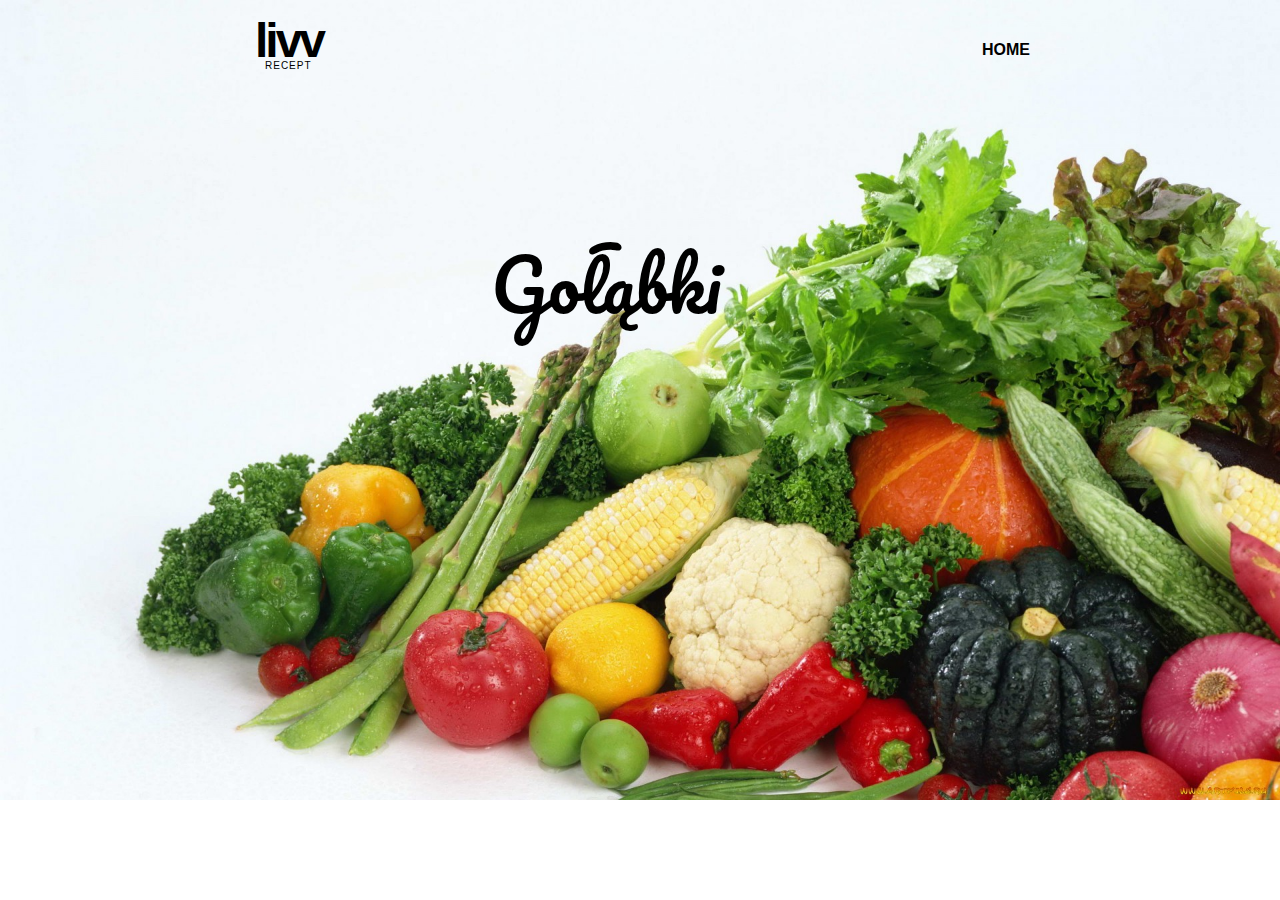
<file: index.html>
<!DOCTYPE html>

<html lang="nl">
<head>
    
	<title>Gołąbki</title>
    <link rel="stylesheet" type="text/css" href="style.css">
    <meta charset="utf-8">
    
</head>
    
<body>
    <header>
        
    <!-- LOGO -->
        <div id="logo">
            <h1>Livv</h1>
            <p>Recept</p>
        </div>
        
    <!-- BUTTON / MENU-->
        <nav class="dropdown">
          <a href="index.html" class="dropbtn">Home</a>
            <div class="dropdown-content">
                <a href="over.html">Over recept</a>
                <a href="ingr.html">Ingredienten</a>
            </div>
        </nav>

    </header>
    
    <section id="title"> 
    <!-- TITLE -->
        
            <link href="https://fonts.googleapis.com/css?family=Pacifico" rel="stylesheet">
            <p>Gołąbki</p>
        
    </section>
    <footer> </footer>
    
</body>
</html>
</file>
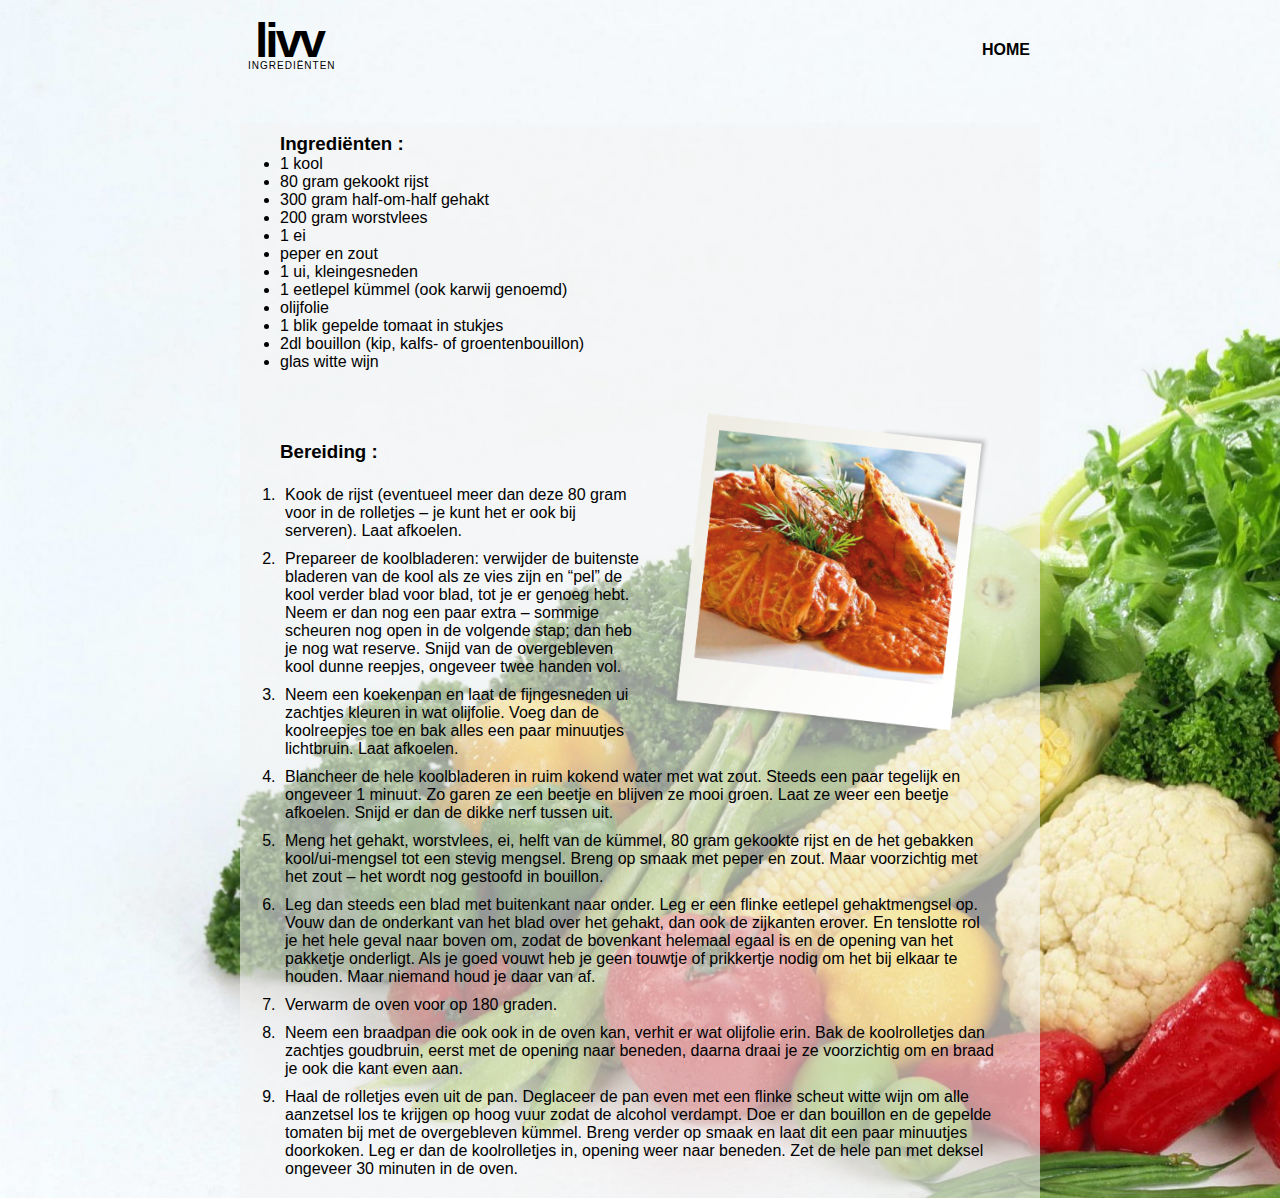
<file: ingr.html>
<!DOCTYPE html>

<html lang="nl">
<head>
    
	<title>Gołąbki</title>
    <link rel="stylesheet" type="text/css" href="style.css">
    <meta charset="utf-8">
    
</head>
    
<body>
    <header id="header">
        
    <!-- LOGO -->
        <div id="logo">
            <h1>Livv</h1>
                <div id="logo1">
                    <p>Ingrediënten</p> 
                </div>
        </div>
        
    <!-- BUTTON / MENU-->
        <nav class="dropdown">
          <a href="index.html" class="dropbtn">Home</a>
            <div class="dropdown-content">
                <a href="over.html">Over recept</a>
                <a href="ingr.html">Ingrediënten</a>
            </div>
        </nav>

    </header>
    
    <section id="transparent1"> 
    <!-- INHOUD -->
            <!-- INGREDIENTEN -->
            <div id="ingr">
                <h3>Ingrediënten :</h3>
                    <ul>
                    <li>1 kool</li>
                    <li>80 gram gekookt rijst</li>
                    <li>300 gram half-om-half gehakt </li>
                    <li>200 gram worstvlees</li>
                    <li>1 ei</li>
                    <li>peper en zout</li>
                    <li>1 ui, kleingesneden</li>
                    <li>1 eetlepel kümmel (ook karwij genoemd)</li>
                    <li>olijfolie</li>
                    <li>1 blik gepelde tomaat in stukjes</li>
                    <li>2dl bouillon (kip, kalfs- of groentenbouillon)</li>
                    <li>glas witte wijn</li>
                </ul>
            </div>
            
        <!-- BEREIDING -->
            <div id="ft2"><img src="jpg/foto2.png" id="golabek1" alt="Gołąbki"></div>
            <div id="stappen">
                <h3>Bereiding :</h3>
                <br><ol>
                    <li>Kook de rijst (eventueel meer dan deze 80 gram voor in de rolletjes – je kunt het er ook bij serveren). Laat afkoelen.</li>
                    <li>Prepareer de koolbladeren: verwijder de buitenste bladeren van de kool als ze vies zijn en “pel” de kool verder blad voor blad, tot je er genoeg hebt. Neem er dan nog een paar extra – sommige scheuren nog open in de volgende stap; dan heb je nog wat reserve. Snijd van de overgebleven kool dunne reepjes, ongeveer twee handen vol.</li>
                    <li>Neem een koekenpan en laat de fijngesneden ui zachtjes kleuren in wat olijfolie. Voeg dan de koolreepjes toe en bak alles een paar minuutjes lichtbruin. Laat afkoelen.</li>
                    <li>Blancheer de hele koolbladeren in ruim kokend water met wat zout. Steeds een paar tegelijk en ongeveer 1 minuut. Zo garen ze een beetje en blijven ze mooi groen. Laat ze weer een beetje afkoelen. Snijd er dan de dikke nerf tussen uit.</li>
                    <li>Meng het gehakt, worstvlees, ei, helft van de kümmel, 80 gram gekookte rijst en de het gebakken kool/ui-mengsel tot een stevig mengsel. Breng op smaak met peper en zout. Maar voorzichtig met het zout – het wordt nog gestoofd in bouillon.</li>
                    <li>Leg dan steeds een blad met buitenkant naar onder. Leg er een flinke eetlepel gehaktmengsel op. Vouw dan de onderkant van het blad over het gehakt, dan ook de zijkanten erover. En tenslotte rol je het hele geval naar boven om, zodat de bovenkant helemaal egaal is en de opening van het pakketje onderligt. Als je goed vouwt heb je geen touwtje of prikkertje nodig om het bij elkaar te houden. Maar niemand houd je daar van af.</li>
                    <li>Verwarm de oven voor op 180 graden.</li>
                    <li>Neem een braadpan die ook ook in de oven kan, verhit er wat olijfolie erin. Bak de koolrolletjes dan zachtjes goudbruin, eerst met de opening naar beneden, daarna draai je ze voorzichtig om en braad je ook die kant even aan.</li>
                    <li>Haal de rolletjes even uit de pan. Deglaceer de pan even met een flinke scheut witte wijn om alle aanzetsel los te krijgen op hoog vuur zodat de alcohol verdampt. Doe er dan bouillon en de gepelde tomaten bij met de overgebleven kümmel. Breng verder op smaak en laat dit een paar minuutjes doorkoken. Leg er dan de koolrolletjes in, opening weer naar beneden. Zet de hele pan met deksel ongeveer 30 minuten in de oven.</li>
                </ol>
            </div>
        
    </section>
    <footer> </footer>
    
</body>
</html>
</file>
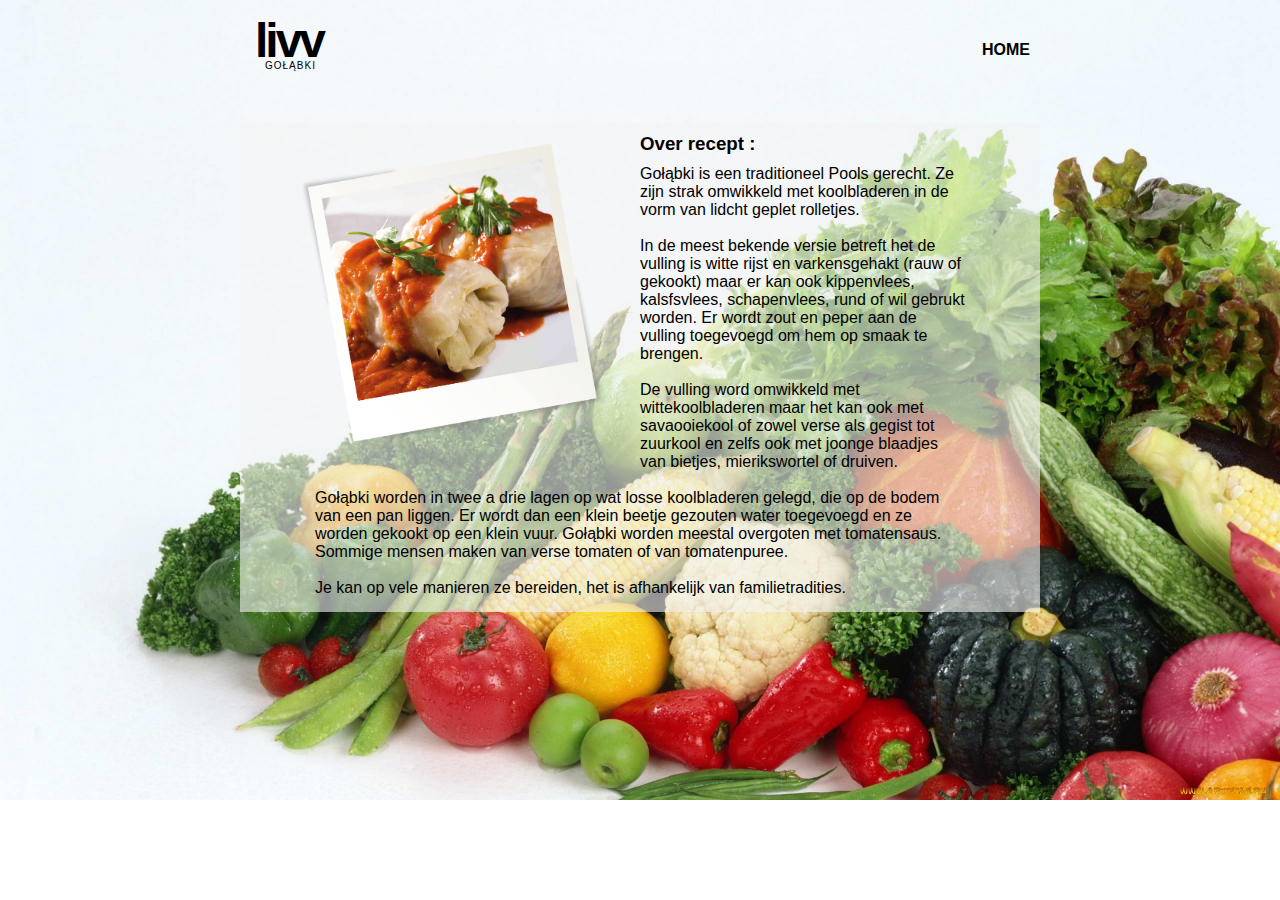
<file: over.html>
<!DOCTYPE html>

<html lang="nl">
<head>
    
	<title>Gołąbki</title>
    <link rel="stylesheet" type="text/css" href="style.css">
    <meta charset="utf-8">
    
</head>
    
<body>
    <header id="header">
        
    <!-- LOGO -->
        <div id="logo">
            <h1>Livv</h1>
            <p>Gołąbki</p>
        </div>
        
    <!-- BUTTON / MENU-->
        <nav class="dropdown">
           <a href="index.html" class="dropbtn">Home</a>
            <div class="dropdown-content">
                <a href="over.html">Over recept</a>
                <a href="ingr.html">Ingredienten</a>
            </div>
        </nav>

    </header>
    
    <section id="transparent"> 
    <!-- INHOUD -->
            <div id="ft1"><img src="jpg/foto1.png" id="golabek" alt="Gołąbki"></div>
            
                <div id="about">
                    <h3>Over recept :</h3>
                    <p>Gołąbki is een traditioneel Pools gerecht. Ze zijn strak omwikkeld met koolbladeren in de vorm van lidcht geplet rolletjes.<br><br>In de meest bekende versie betreft het de vulling is witte rijst en varkensgehakt (rauw of gekookt) maar er kan ook kippenvlees, kalsfsvlees, schapenvlees, rund of wil gebrukt worden. Er wordt zout en peper aan de vulling toegevoegd om hem op smaak te brengen.<br><br>De vulling word omwikkeld met wittekoolbladeren maar het kan ook met savaooiekool of zowel verse als gegist tot zuurkool en zelfs ook met joonge blaadjes van bietjes, mierikswortel of druiven.<br><br>Gołąbki worden in twee a drie lagen op wat losse koolbladeren gelegd, die op de bodem van een pan liggen. Er wordt dan een klein beetje gezouten water toegevoegd en ze worden gekookt op een klein vuur. Gołąbki worden meestal overgoten met tomatensaus. Sommige mensen maken van verse tomaten of van tomatenpuree.<br><br>Je kan op vele manieren ze bereiden, het is afhankelijk van familietradities.</p>
                </div>
    </section>
    <footer> </footer>
    
</body>
</html>
</file>
<file: style.css>
* {
    margin: 0;
    padding: 0;
    
    font-family: 'Abel', sans-serif;
}

body {
    margin: 0 auto;
    background-image: url(jpg/bg1.jpg);
    background-size: cover;
	background-repeat: no-repeat;
}
header, section {
    width: 800px;
    margin: 0 auto;
}

#logo h1 {
    letter-spacing: -3px;
    text-transform: lowercase;
    font-size: 3em;
    
    position: relative;
    top: 13px;
    padding: 0 15px;
}

#logo p {
    display: inline-block;
    
    letter-spacing: 1px;
    text-transform: uppercase;
    font-size: 10px;
    
    padding: 0 25px;
}

#logo1 p {
    display: inline-block;
    
    letter-spacing: 1px;
    text-transform: uppercase;
    font-size: 10px;
    
    padding: 0 8px;
}

.dropbtn {
    background-color: transparent;
    color: black;
    
    text-decoration: none;
    text-transform: uppercase;
    font-size: 16px;
    font-weight: 600;
    
    padding: 2px 10px;
    
    border: none;
    cursor: pointer;
}

.dropdown {
    display: inline-block;
    position: relative;
    float: right;
    top: -32px;
}

.dropdown-content {
    display: none;
    position: absolute;
    
    background-color: #f9f9f9;
    box-shadow: 0px 8px 16px 0px rgba(0,0,0,0.2);
}

.dropdown-content a {
    display: block;
    
    color: black;
    text-decoration: none;
    
    padding: 12px 16px;
}

.dropdown-content a:hover {
    background-color: #f1f1f1
}

.dropdown:hover .dropdown-content {
    display: block;
}

#title p {
    position: relative;
    
    font-size: 70px;
    text-align: center;
    font-family: 'Pacifico', cursive;
    
    top: 150px;
}

#ft1 {
    width: 400px;
    float: left;
}

#ft2 {
    width: 400px;
    float: right;
}

#golabek {
    width: 90%;
    margin-left: 30px;
    margin-top: 20px;
}

#golabek1 {
    width: 95%;
    margin-top: 20px;
}
#transparent, #transparent1 {
    width: 800px;
    padding-bottom: 15px;
    background-color: rgba(244, 244, 244, 0.6);
}

#about p {
    margin: 0 auto;
    width: 650px;
    margin-top: 10px;
}

#about h3 {
    margin-top: 50px;
    padding-top: 10px;

}

#ingr {
    margin: 0 auto;
    margin-top: 50px;
    
    padding: 10px 40px;
}

#stappen {
    margin: 0 auto;
    margin-top: 60px;
    
    padding: 0 40px;
}

 ol li {
    padding: 5px;
}
</file>
